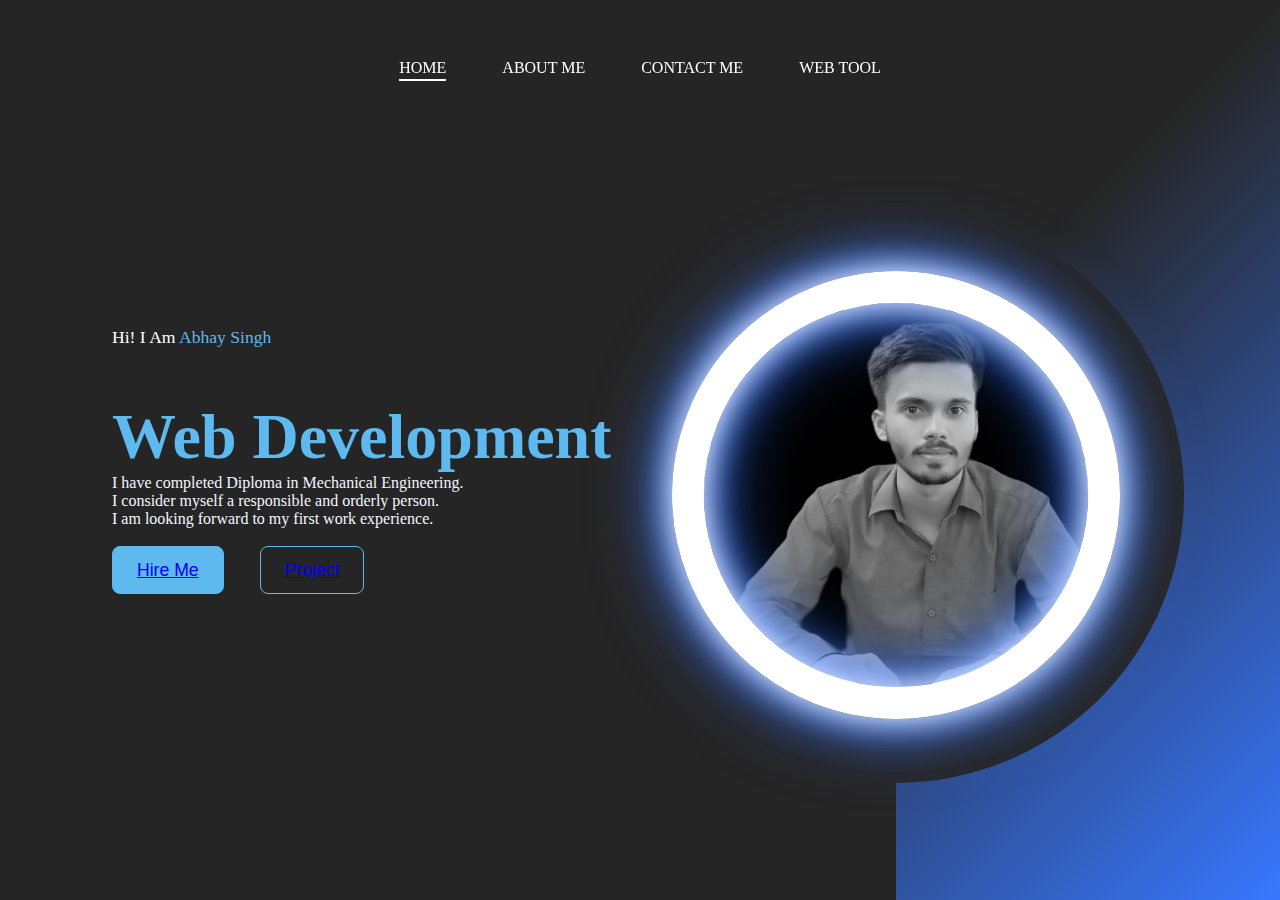
<file: index.html>
<!DOCTYPE html>
<html lang="en">
<head>
    <meta charset="UTF-8">
    <meta name="viewport" content="width=device-width, initial-scale=1.0">
    <title>Portfolio</title>
    <link rel="stylesheet" href="styles.css">
    <link rel="stylesheet" href="https://cdnjs.cloudflare.com/ajax/libs/font-awesome/6.6.0/css/all.min.css" integrity="sha512-Kc323vGBEqzTmouAECnVceyQqyqdsSiqLQISBL29aUW4U/M7pSPA/gEUZQqv1cwx4OnYxTxve5UMg5GT6L4JJg==" crossorigin="anonymous" referrerpolicy="no-referrer" />
</head>
<body>
   <div class="self">
    <ul class="love_list">
        <li><a href="Portfolio.html" target="_blank" class="active">Home</a></li>
        <li><a href="https://drive.google.com/file/d/1qmvxSfZZCHTYdyTwxCSvIDOLnPI2MYss/view?usp=drivesdk" target="_blank">About Me</a></li>
        <li><a href="./files/contact.html" target="_blank">Contact Me</a></li>
        <li><a href="./files/tool.html" target="_blank">Web Tool</a></li>
    </ul>
    <div class="one_side"> 
        <div class="icons">
            <i class="fa-brands fa-facebook-f"></i>
            <i class="fa-brands fa-linkedin-in"></i>
            <i class="fa-brands fa-square-github"></i>
            <i class="fa-brands fa-instagram"><a href="https://www.instagram.com/invites/contact/?igsh=1aqlfb7kcs50i&utm_content=miox3nx" target="_blank"></a></i>
        </div>
        <div class="details">
            <p class="descript">Hi! I Am <span>Abhay Singh</span></p>
            <h1>Web Development</h1>
            <div class="profile">
            <p>I have completed Diploma in Mechanical Engineering. 
              <br>
              I consider myself a responsible and orderly person.
              <br>
              I am looking forward to my first work experience.
            </p></div>
            <br>
            <div class="light">
                <button><a href="./Hire Me/Hire.html" target="_blank">Hire Me</a></button>
                <button><a href="https://drive.google.com/file/d/1V_vy_0iUzhdIoIoeFpI6WGG0rLtLnx_2/view?usp=drivesdk" target="_blank"> Project</a></button>
            </div>
        </div>
    </div>
    <div class="second_side"> </div>
    <div class="decorate">
        <div class="isq"></div>
        <div class="isq"></div>
   </div> 
</body>
</html>
</file>
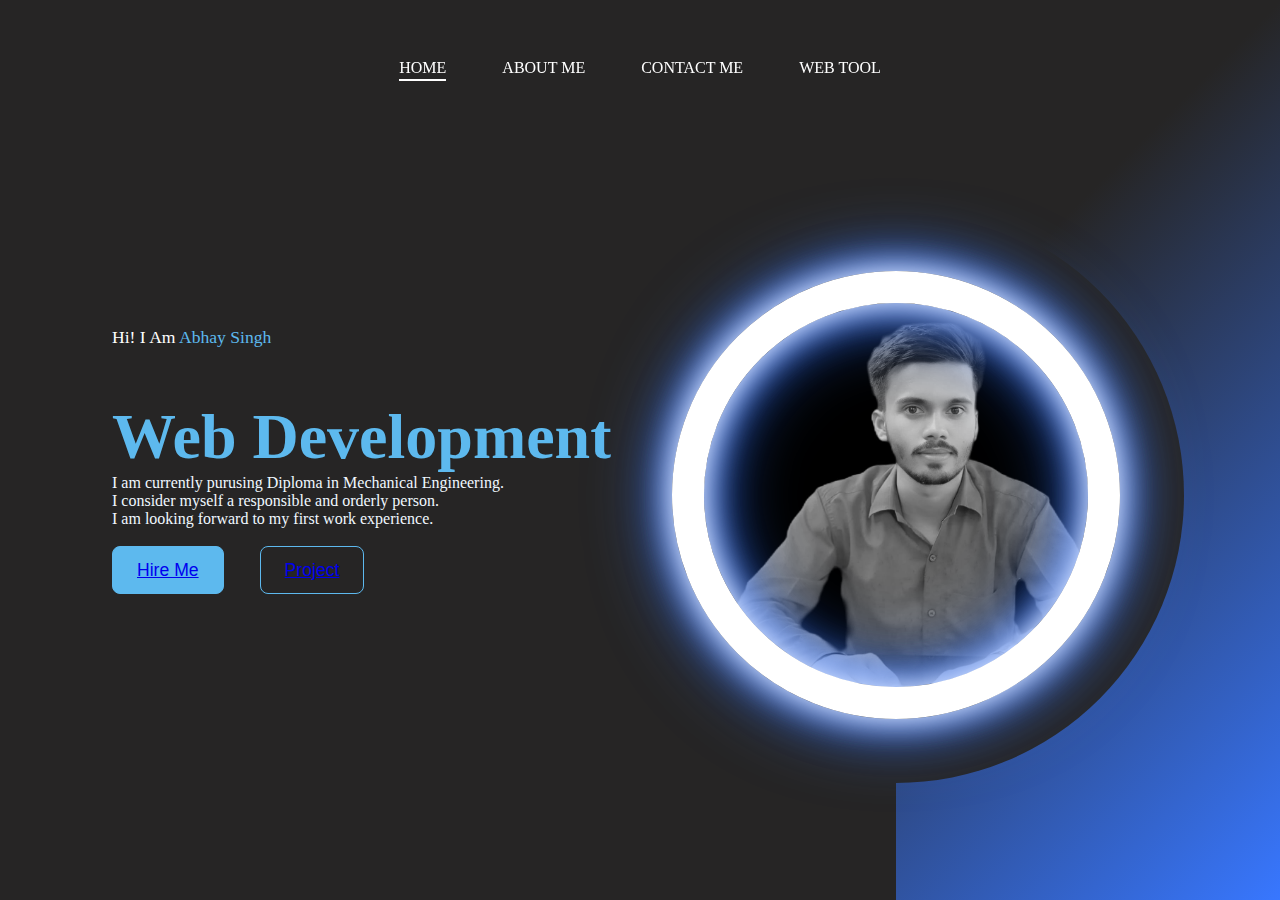
<file: index.html.html>
<!DOCTYPE html>
<html lang="en">
<head>
    <meta charset="UTF-8">
    <meta name="viewport" content="width=device-width, initial-scale=1.0">
    <title>Portfolio</title>
    <link rel="stylesheet" href="styles.css">
    <link rel="stylesheet" href="https://cdnjs.cloudflare.com/ajax/libs/font-awesome/6.6.0/css/all.min.css" integrity="sha512-Kc323vGBEqzTmouAECnVceyQqyqdsSiqLQISBL29aUW4U/M7pSPA/gEUZQqv1cwx4OnYxTxve5UMg5GT6L4JJg==" crossorigin="anonymous" referrerpolicy="no-referrer" />
</head>
<body>
   <div class="self">
    <ul class="love_list">
        <li><a href="Portfolio.html" target="_blank" class="active">Home</a></li>
        <li><a href="https://drive.google.com/file/d/1qmvxSfZZCHTYdyTwxCSvIDOLnPI2MYss/view?usp=drivesdk" target="_blank">About Me</a></li>
        <li><a href="./files/contact.html" target="_blank">Contact Me</a></li>
        <li><a href="./files/tool.html" target="_blank">Web Tool</a></li>
    </ul>
    <div class="one_side"> 
        <div class="icons">
            <i class="fa-brands fa-facebook-f"></i>
            <i class="fa-brands fa-linkedin-in"></i>
            <i class="fa-brands fa-square-github"></i>
            <i class="fa-brands fa-instagram"><a href="https://www.instagram.com/invites/contact/?igsh=1aqlfb7kcs50i&utm_content=miox3nx" target="_blank"></a></i>
        </div>
        <div class="details">
            <p class="descript">Hi! I Am <span>Abhay Singh</span></p>
            <h1>Web Development</h1>
            <div class="profile">
            <p>I am currently purusing Diploma in Mechanical Engineering. 
              <br>
              I consider myself a responsible and orderly person.
              <br>
              I am looking forward to my first work experience.
            </p></div>
            <br>
            <div class="light">
                <button><a href="./Hire Me/Hire.html" target="_blank">Hire Me</a></button>
                <button><a href="https://drive.google.com/file/d/1V_vy_0iUzhdIoIoeFpI6WGG0rLtLnx_2/view?usp=drivesdk" target="_blank"> Project</a></button>
            </div>
        </div>
    </div>
    <div class="second_side"> </div>
    <div class="decorate">
        <div class="isq"></div>
        <div class="isq"></div>
   </div> 
</body>
</html>
</file>
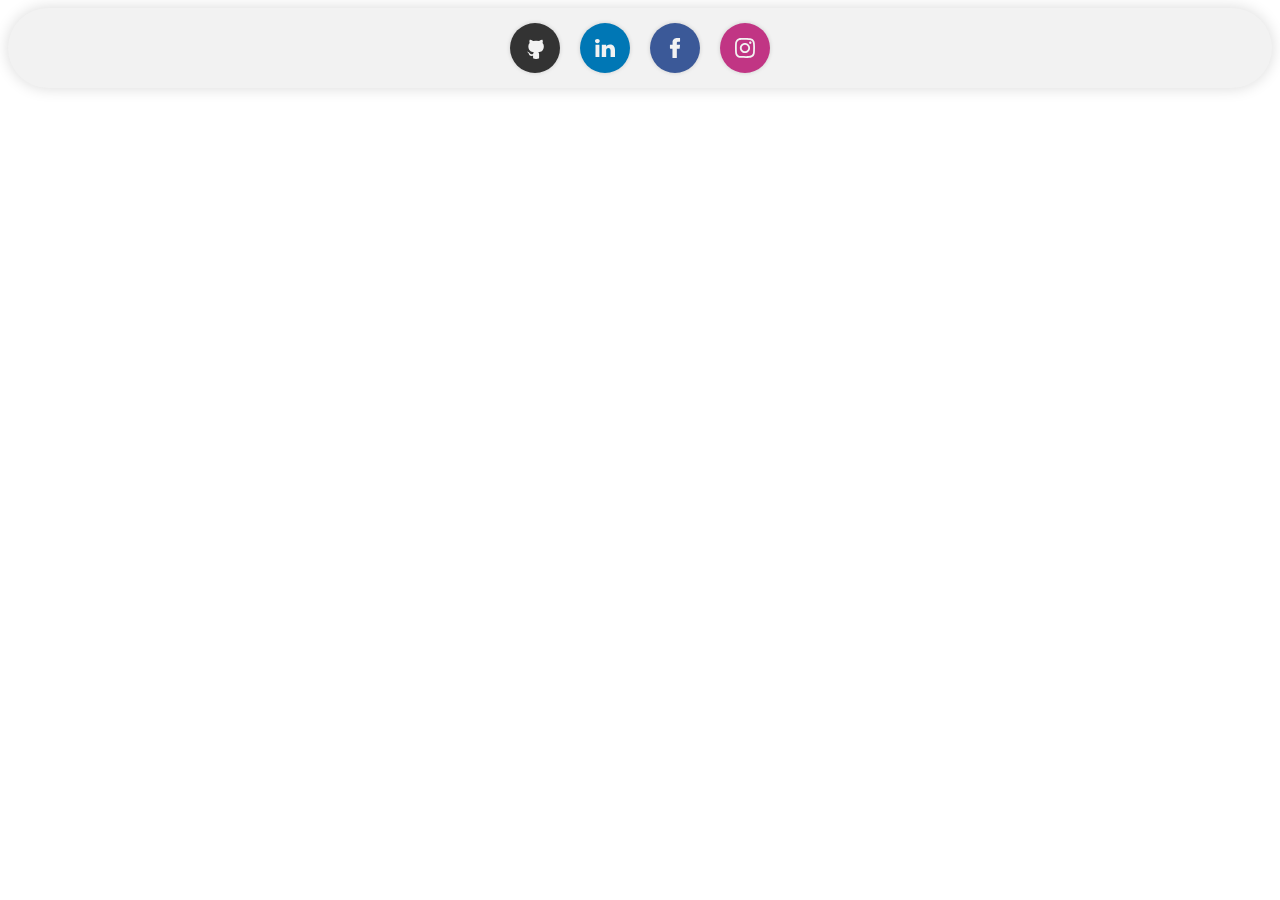
<file: files/contact.html>
<!DOCTYPE html>
<html lang="en">
<head>
    <meta charset="UTF-8">
    <meta name="viewport" content="width=device-width, initial-scale=1.0">
    <link rel="stylesheet" href="stl.css">
    <title>Contact Me</title>
</head>
<body>
<div class="social-buttons">
  <a href="#" class="social-button github">
    <svg class="cf-icon-svg" xmlns="http://www.w3.org/2000/svg" viewBox="-2.5 0 19 19"><path d="M9.464 17.178a4.506 4.506 0 0 1-2.013.317 4.29 4.29 0 0 1-2.007-.317.746.746 0 0 1-.277-.587c0-.22-.008-.798-.012-1.567-2.564.557-3.105-1.236-3.105-1.236a2.44 2.44 0 0 0-1.024-1.348c-.836-.572.063-.56.063-.56a1.937 1.937 0 0 1 1.412.95 1.962 1.962 0 0 0 2.682.765 1.971 1.971 0 0 1 .586-1.233c-2.046-.232-4.198-1.023-4.198-4.554a3.566 3.566 0 0 1 .948-2.474 3.313 3.313 0 0 1 .091-2.438s.773-.248 2.534.945a8.727 8.727 0 0 1 4.615 0c1.76-1.193 2.532-.945 2.532-.945a3.31 3.31 0 0 1 .092 2.438 3.562 3.562 0 0 1 .947 2.474c0 3.54-2.155 4.32-4.208 4.548a2.195 2.195 0 0 1 .625 1.706c0 1.232-.011 2.227-.011 2.529a.694.694 0 0 1-.272.587z"></path></svg>
      </a>
      <a href="#" class="social-button linkedin">
        <svg viewBox="0 -2 44 44" version="1.1" xmlns="http://www.w3.org/2000/svg" xmlns:xlink="http://www.w3.org/1999/xlink">
        <g id="Icons" stroke="none" stroke-width="1">
            <g transform="translate(-702.000000, -265.000000)">
                <path d="M746,305 L736.2754,305 L736.2754,290.9384 C736.2754,287.257796 734.754233,284.74515 731.409219,284.74515 C728.850659,284.74515 727.427799,286.440738 726.765522,288.074854 C726.517168,288.661395 726.555974,289.478453 726.555974,290.295511 L726.555974,305 L716.921919,305 C716.921919,305 717.046096,280.091247 716.921919,277.827047 L726.555974,277.827047 L726.555974,282.091631 C727.125118,280.226996 730.203669,277.565794 735.116416,277.565794 C741.21143,277.565794 746,281.474355 746,289.890824 L746,305 L746,305 Z M707.17921,274.428187 L707.117121,274.428187 C704.0127,274.428187 702,272.350964 702,269.717936 C702,267.033681 704.072201,265 707.238711,265 C710.402634,265 712.348071,267.028559 712.41016,269.710252 C712.41016,272.34328 710.402634,274.428187 707.17921,274.428187 L707.17921,274.428187 L707.17921,274.428187 Z M703.109831,277.827047 L711.685795,277.827047 L711.685795,305 L703.109831,305 L703.109831,277.827047 L703.109831,277.827047 Z" id="LinkedIn">
    </path>
            </g>
        </g>
    </svg>
  </a>
  <a href="#" class="social-button facebook">
    <svg version="1.1" id="Layer_1" xmlns="http://www.w3.org/2000/svg" xmlns:xlink="http://www.w3.org/1999/xlink" viewBox="0 0 310 310" xml:space="preserve">
<g id="XMLID_834_">
  <path id="XMLID_835_" d="M81.703,165.106h33.981V305c0,2.762,2.238,5,5,5h57.616c2.762,0,5-2.238,5-5V165.765h39.064
    c2.54,0,4.677-1.906,4.967-4.429l5.933-51.502c0.163-1.417-0.286-2.836-1.234-3.899c-0.949-1.064-2.307-1.673-3.732-1.673h-44.996
    V71.978c0-9.732,5.24-14.667,15.576-14.667c1.473,0,29.42,0,29.42,0c2.762,0,5-2.239,5-5V5.037c0-2.762-2.238-5-5-5h-40.545
    C187.467,0.023,186.832,0,185.896,0c-7.035,0-31.488,1.381-50.804,19.151c-21.402,19.692-18.427,43.27-17.716,47.358v37.752H81.703
    c-2.762,0-5,2.238-5,5v50.844C76.703,162.867,78.941,165.106,81.703,165.106z"></path>
</g>
</svg>
  </a>
  <a href="#" class="social-button instagram">
    <svg width="800px" height="800px" viewBox="0 0 20 20" version="1.1" xmlns="http://www.w3.org/2000/svg" xmlns:xlink="http://www.w3.org/1999/xlink">
    <g id="Page-1" stroke="none" stroke-width="1">
        <g id="Dribbble-Light-Preview" transform="translate(-340.000000, -7439.000000)">
            <g id="icons" transform="translate(56.000000, 160.000000)">
                <path d="M289.869652,7279.12273 C288.241769,7279.19618 286.830805,7279.5942 285.691486,7280.72871 C284.548187,7281.86918 284.155147,7283.28558 284.081514,7284.89653 C284.035742,7285.90201 283.768077,7293.49818 284.544207,7295.49028 C285.067597,7296.83422 286.098457,7297.86749 287.454694,7298.39256 C288.087538,7298.63872 288.809936,7298.80547 289.869652,7298.85411 C298.730467,7299.25511 302.015089,7299.03674 303.400182,7295.49028 C303.645956,7294.859 303.815113,7294.1374 303.86188,7293.08031 C304.26686,7284.19677 303.796207,7282.27117 302.251908,7280.72871 C301.027016,7279.50685 299.5862,7278.67508 289.869652,7279.12273 M289.951245,7297.06748 C288.981083,7297.0238 288.454707,7296.86201 288.103459,7296.72603 C287.219865,7296.3826 286.556174,7295.72155 286.214876,7294.84312 C285.623823,7293.32944 285.819846,7286.14023 285.872583,7284.97693 C285.924325,7283.83745 286.155174,7282.79624 286.959165,7281.99226 C287.954203,7280.99968 289.239792,7280.51332 297.993144,7280.90837 C299.135448,7280.95998 300.179243,7281.19026 300.985224,7281.99226 C301.980262,7282.98483 302.473801,7284.28014 302.071806,7292.99991 C302.028024,7293.96767 301.865833,7294.49274 301.729513,7294.84312 C300.829003,7297.15085 298.757333,7297.47145 289.951245,7297.06748 M298.089663,7283.68956 C298.089663,7284.34665 298.623998,7284.88065 299.283709,7284.88065 C299.943419,7284.88065 300.47875,7284.34665 300.47875,7283.68956 C300.47875,7283.03248 299.943419,7282.49847 299.283709,7282.49847 C298.623998,7282.49847 298.089663,7283.03248 298.089663,7283.68956 M288.862673,7288.98792 C288.862673,7291.80286 291.150266,7294.08479 293.972194,7294.08479 C296.794123,7294.08479 299.081716,7291.80286 299.081716,7288.98792 C299.081716,7286.17298 296.794123,7283.89205 293.972194,7283.89205 C291.150266,7283.89205 288.862673,7286.17298 288.862673,7288.98792 M290.655732,7288.98792 C290.655732,7287.16159 292.140329,7285.67967 293.972194,7285.67967 C295.80406,7285.67967 297.288657,7287.16159 297.288657,7288.98792 C297.288657,7290.81525 295.80406,7292.29716 293.972194,7292.29716 C292.140329,7292.29716 290.655732,7290.81525 290.655732,7288.98792" id="instagram-[#167]">

</path>
            </g>
        </g>
    </g>
</svg>
  </a>
</div>
</body>
</html>
</file>
<file: files/tool.html>
<!DOCTYPE html>
<html lang="en">
<head>
    <meta charset="UTF-8">
    <meta name="viewport" content="width=device-width, initial-scale=1.0">
    <link rel="stylesheet" href="decoration.css">
    <title>Web Tool</title>
</head>
<body> 
<div class="my-loader">
  <div class="rubiks-cube">
    <div class="face front">
      <div style="background: #ff3d00;" class="cube"></div>
      <div style="background: #ffeb3b;" class="cube"></div>
      <div style="background: #4caf50;" class="cube"></div>
      <div style="background: #2196f3;" class="cube"></div>
      <div style="background: #ffffff;" class="cube"></div>
      <div style="background: #ffeb3b;" class="cube"></div>
      <div style="background: #4caf50;" class="cube"></div>
      <div style="background: #2196f3;" class="cube"></div>
      <div style="background: #ff3d00;" class="cube"></div>
    </div>

    <div class="face back">
      <div style="background: #4caf50;" class="cube"></div>
      <div style="background: #ff3d00;" class="cube"></div>
      <div style="background: #ffeb3b;" class="cube"></div>
      <div style="background: #2196f3;" class="cube"></div>
      <div style="background: #ffffff;" class="cube"></div>
      <div style="background: #ff3d00;" class="cube"></div>
      <div style="background: #ffeb3b;" class="cube"></div>
      <div style="background: #4caf50;" class="cube"></div>
      <div style="background: #2196f3;" class="cube"></div>
    </div>
    <div class="face left">
      <div style="background: #ffeb3b;" class="cube"></div>
      <div style="background: #4caf50;" class="cube"></div>
      <div style="background: #2196f3;" class="cube"></div>
      <div style="background: #ff3d00;" class="cube"></div>
      <div style="background: #ffffff;" class="cube"></div>
      <div style="background: #4caf50;" class="cube"></div>
      <div style="background: #2196f3;" class="cube"></div>
      <div style="background: #ffeb3b;" class="cube"></div>
      <div style="background: #ff3d00;" class="cube"></div>
    </div>
    <div class="face right">
      <div style="background: #4caf50;" class="cube"></div>
      <div style="background: #ff3d00;" class="cube"></div>
      <div style="background: #ffeb3b;" class="cube"></div>
      <div style="background: #2196f3;" class="cube"></div>
      <div style="background: #ffffff;" class="cube"></div>
      <div style="background: #ff3d00;" class="cube"></div>
      <div style="background: #ffeb3b;" class="cube"></div>
      <div style="background: #4caf50;" class="cube"></div>
      <div style="background: #2196f3;" class="cube"></div>
    </div>
    <div class="face top">
      <div style="background: #2196f3;" class="cube"></div>
      <div style="background: #ffeb3b;" class="cube"></div>
      <div style="background: #ff3d00;" class="cube"></div>
      <div style="background: #4caf50;" class="cube"></div>
      <div style="background: #ffffff;" class="cube"></div>
      <div style="background: #ffeb3b;" class="cube"></div>
      <div style="background: #ff3d00;" class="cube"></div>
      <div style="background: #4caf50;" class="cube"></div>
      <div style="background: #2196f3;" class="cube"></div>
    </div>
    <div class="face bottom">
      <div style="background: #ffffff;" class="cube"></div>
      <div style="background: #4caf50;" class="cube"></div>
      <div style="background: #2196f3;" class="cube"></div>
      <div style="background: #ff3d00;" class="cube"></div>
      <div style="background: #ffeb3b;" class="cube"></div>
      <div style="background: #4caf50;" class="cube"></div>
      <div style="background: #2196f3;" class="cube"></div>
      <div style="background: #ffffff;" class="cube"></div>
      <div style="background: #ff3d00;" class="cube"></div>
    </div>
  </div>
</div>

<div class="container">
  <div class="cloud front">
    <span class="left-front"></span>
    <span class="right-front"></span>
  </div>
  <span class="sun sunshine"></span>
  <span class="sun"></span>
  <div class="cloud back">
    <span class="left-back"></span>
    <span class="right-back"></span>
  </div>
</div>
</body>
</html>
</file>
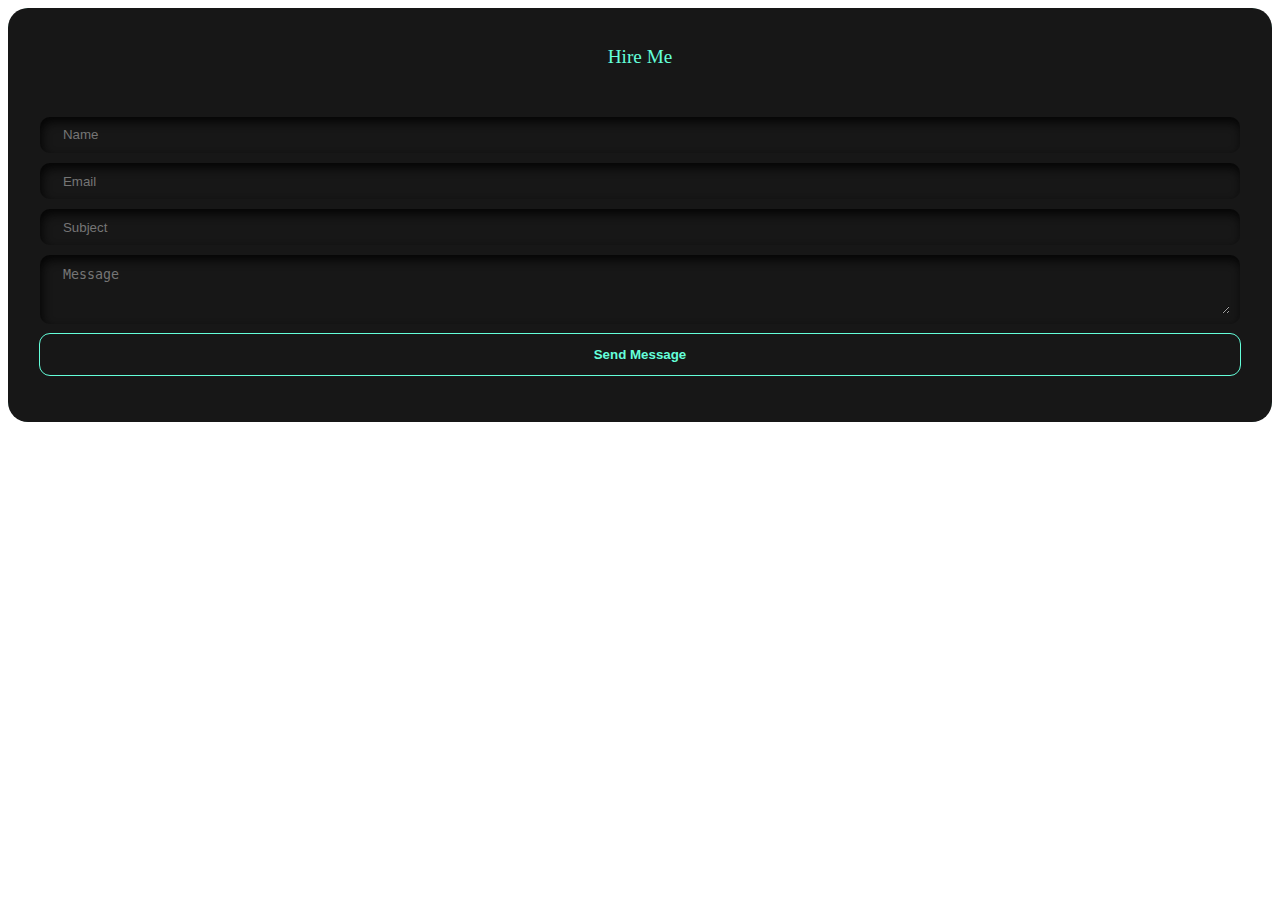
<file: Hire Me/Hire.html>
<!DOCTYPE html>
<html lang="en">
<head>
    <meta charset="UTF-8">
    <meta name="viewport" content="width=device-width, initial-scale=1.0">
    <link rel="stylesheet" href="styl.css">
    <title>Contact Me</title>
</head>
<body>
<div class="form-card1">
  <div class="form-card2">
    <form class="form">
      <p class="form-heading">Hire Me</p>

      <div class="form-field">
        <input required="" placeholder="Name" class="input-field" type="text" />
      </div>

      <div class="form-field">
        <input
          required=""
          placeholder="Email"
          class="input-field"
          type="email"
        />
      </div>

      <div class="form-field">
        <input
          required=""
          placeholder="Subject"
          class="input-field"
          type="text"
        />
      </div>

      <div class="form-field">
        <textarea
          required=""
          placeholder="Message"
          cols="30"
          rows="3"
          class="input-field"
        ></textarea>
      </div>

      <button class="sendMessage-btn">Send Message</button>
    </form>
  </div>
</div>

</body>
</html>
</file>
<file: styles.css>
*{
    margin: 0;
    padding: 0;
    box-sizing: border-box;
}

.self{
    min-height: 100vh;
    width: 100%;
    display: flex;
}
.love_list{
    display: flex;
    gap: 3.5rem;
    height: 15vh;
    width: 100%;
    justify-content: center;
    align-items: center;
    position: fixed;
}
.love_list li{
    list-style: none;
}
.love_list li a{
    text-decoration: none;
    text-transform: uppercase;
    font-size: 1rem;
    color: #fff;
    position: relative;
}
.one_side,.second_side{
    height: 100vh;
    display: flex;
    align-items: center;
}

.one_side{
    background: #262525;
    width: 70%;
    padding-left: 3rem;
}

.second_side{
    background: linear-gradient(-45deg,#3877ff, #262525 70%);
    width: 30%;
}

.icons .fa-brands{
    color: #bbb;
    font-size: 1.7rem;
}
.icons{
    display: flex;
    flex-direction: column;
    justify-content: center;
    align-items: center;
    gap: 3rem;
}
.details{
    margin-left: 4rem;
}
.details .descript{
    font-size: 1.5rem;
    color: #fff;
}
.profile{
  color: aliceblue;
}
.details .descript span{
    color: #5db9ee;
}
.details h1{
    font-size: 4rem;
    color: #5db9ee;
}

.details .descript{
    font-size: 1.1rem;
    color: #fff;
    max-width: 38rem;
    margin: 1.1rem 0 3rem 0;
    line-height: 1.8rem;
}
.light button{
  border: .1rem solid #5db9ee;
  font-size: 1.1rem;
  padding: .8rem 1.5rem;
  text-decoration: none;
  border-radius: .5rem;
  cursor: pointer;
  transition: .5s ease;
}

button:nth-child(1){
    background: #5db9ee;
    color: #262525;
}
button:nth-child(2){
    background: transparent;
    color: #5db9ee;
    margin-left: 2rem;
}
button:nth-child(1):hover{
    background: transparent;
    color: #5db9ee;
}
button:nth-child(2):hover{
    background: #5db9ee;
    color: #262525;
}

.icons .fa-brands:hover{
    cursor: pointer;
    background: linear-gradient(#fff, #3877ff);
    -webkit-background-clip: text;
    -webkit-text-fill-color: transparent;
}

.decorate .isq{
    aspect-ratio: 1;
    position: absolute;
    border-radius: 50%;
    top: 55%;
    left: 70%;
    transform: translate(-50%, -50%);
}
.isq:nth-child(1){
    background: linear-gradient(90deg,#262525 50%, #262525 50%);
    width: 36rem;
}

.isq:nth-child(2){
    width: 28rem;
    background-image: url(./Image/Abhay.jpeg);
    background-size: 115%;
    align-items: center;
    background-repeat: no-repeat;
    border: 2rem solid white;
    box-shadow: 
    0 0 2rem #fff,
    inset 0 0 2rem #fff,
    0 0 3rem #3877ff,
    inset 0 0 3rem #3877ff,
    0 0 5rem #3877ff,
    inset 0 0 5rem #3877ff;
}
.self li a::after, .self .active::after{
    content: "";
    position: absolute;
    background: #fff;
    width: 100%;
    height: .1rem;
    left: 0;
    bottom: -5px;
    transform: scaleX(0);
    transform-origin: bottom right;
    transition: transform .5s;
}

.self li a:hover::after, .self .active::after{
    transform: scaleX(1);
    transform-origin: bottom left;
}
</file>
<file: files/stl.css>
.social-buttons {
    display: flex;
    justify-content: center;
    align-items: center;
    background-color: #f2f2f2;
    box-shadow: 0px 0px 15px #00000027;
    padding: 15px 10px;
    border-radius: 5em;
  }
  
  .social-button {
    display: flex;
    justify-content: center;
    align-items: center;
    width: 50px;
    height: 50px;
    border-radius: 50%;
    margin: 0 10px;
    background-color: #fff;
    box-shadow: 0px 0px 4px #00000027;
    transition: 0.3s;
  }
  
  .social-button:hover {
    background-color: #f2f2f2;
    box-shadow: 0px 0px 6px 3px #00000027;
  }
  
  .social-buttons svg {
    transition: 0.3s;
    height: 20px;
  }
  
  .facebook {
    background-color: #3b5998;
  }
  
  .facebook svg {
    fill: #f2f2f2;
  }
  
  .facebook:hover svg {
    fill: #3b5998;
  }
  
  .github {
    background-color: #333;
  }
  
  .github svg {
    width: 25px;
    height: 25px;
    fill: #f2f2f2;
  }
  
  .github:hover svg {
    fill: #333;
  }
  
  .linkedin {
    background-color: #0077b5;
  }
  
  .linkedin svg {
    fill: #f2f2f2;
  }
  
  .linkedin:hover svg {
    fill: #0077b5;
  }
  
  .instagram {
    background-color: #c13584;
  }
  
  .instagram svg {
    fill: #f2f2f2;
  }
  
  .instagram:hover svg {
    fill: #c13584;
  }
</file>
<file: files/decoration.css>
*{
  background-color: black;
}
.my-loader {
    width: 200px;
    height: 200px;
    perspective: 1000px;
    margin: 100px auto;
  }
  
  .rubiks-cube {
    width: 100%;
    height: 100%;
    position: relative;
    transform-style: preserve-3d;
    animation: my-rotateCube 5s infinite linear;
  }
  
  .my-loader .face {
    position: absolute;
    display: flex;
    flex-wrap: wrap;
    width: 100%;
    height: 100%;
  }
  
  .my-loader .face.front {
    transform: translateZ(100px);
  }
  .my-loader .face.back {
    transform: rotateY(180deg) translateZ(100px);
  }
  .my-loader .face.left {
    transform: rotateY(-90deg) translateZ(100px);
  }
  .my-loader .face.right {
    transform: rotateY(90deg) translateZ(100px);
  }
  .my-loader .face.top {
    transform: rotateX(90deg) translateZ(100px);
  }
  .my-loader .face.bottom {
    transform: rotateX(-90deg) translateZ(100px);
  }
  
  .my-loader .cube {
    width: calc(100% / 3);
    height: calc(100% / 3);
    box-sizing: border-box;
    border: 1px solid #000;
  }
  
  @keyframes my-rotateCube {
    0% {
      transform: rotateX(0deg) rotateY(0deg);
    }
    100% {
      transform: rotateX(360deg) rotateY(360deg);
    }
  }
</file>
<file: Hire Me/styl.css>
.form {
    display: flex;
    flex-direction: column;
    align-self: center;
    font-family: inherit;
    gap: 10px;
    padding-inline: 2em;
    padding-bottom: 0.4em;
    background-color: #171717;
    //background-color: #0a192f;
    border-radius: 20px;
  }
  
  .form-heading {
    text-align: center;
    margin: 2em;
    color: #64ffda;
    font-size: 1.2em;
    background-color: transparent;
    align-self: center;
  }
  
  .form-field {
    display: flex;
    align-items: center;
    justify-content: center;
    gap: 0.5em;
    border-radius: 10px;
    padding: 0.6em;
    border: none;
    outline: none;
    color: white;
    background-color: #171717;
    box-shadow: inset 2px 5px 10px rgb(5, 5, 5);
  }
  
  .input-field {
    background: none;
    border: none;
    outline: none;
    width: 100%;
    color: #ccd6f6;
    padding-inline: 1em;
  }
  
  .sendMessage-btn {
    cursor: pointer;
    margin-bottom: 3em;
    padding: 1em;
    border-radius: 10px;
    border: none;
    outline: none;
    background-color: transparent;
    color: #64ffda;
    font-weight: bold;
    outline: 1px solid #64ffda;
    transition: all ease-in-out 0.3s;
  }
  
  .sendMessage-btn:hover {
    transition: all ease-in-out 0.3s;
    background-color: #64ffda;
    color: #000;
    cursor: pointer;
    box-shadow: inset 2px 5px 10px rgb(5, 5, 5);
  }
  
  .form-card1 {
    background-image: linear-gradient(163deg, #64ffda 0%, #64ffda 100%);
    border-radius: 22px;
    transition: all 0.3s;
  }
  
  .form-card1:hover {
    box-shadow: 0px 0px 30px 1px rgba(100, 255, 218, 0.3);
  }
  
  .form-card2 {
    border-radius: 0;
    transition: all 0.2s;
  }
  
  .form-card2:hover {
    transform: scale(0.98);
    border-radius: 20px;
  }
</file>
